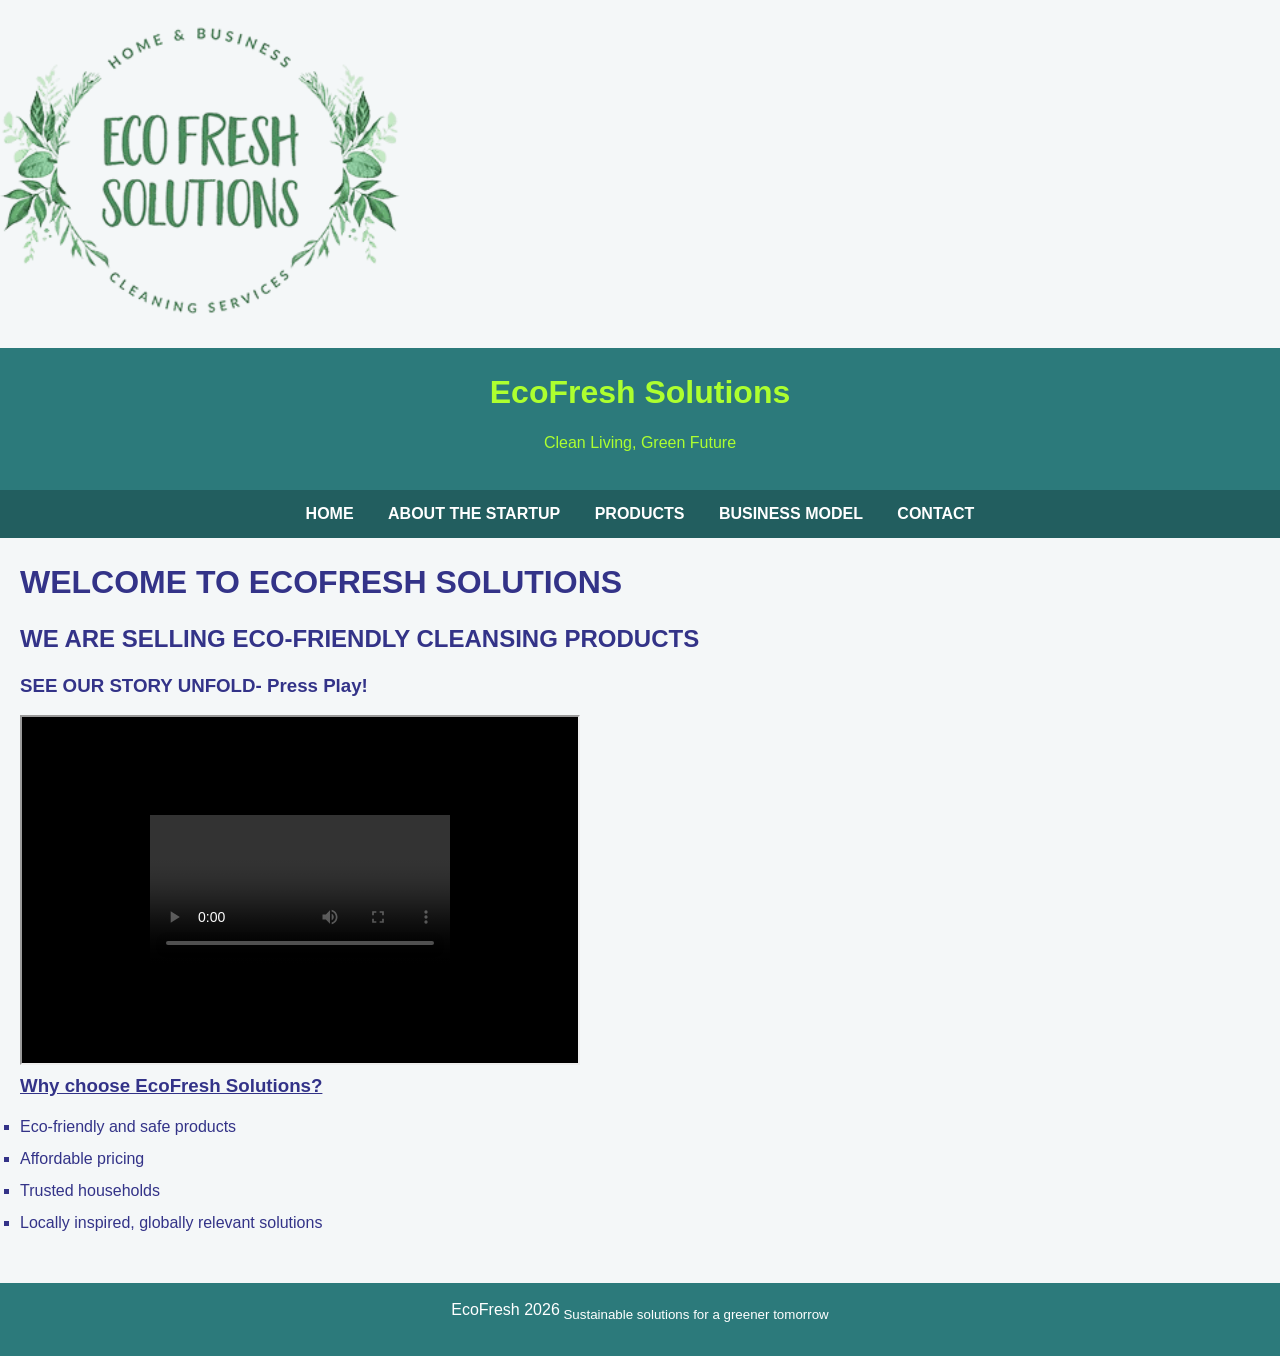
<file: index.html>
<!DOCTYPE html>
<html>
    <head>
        <title>Home</title>
        <link rel="stylesheet" href="style.css">
    </head>
    <body>
        <img src="ecofreshsolutions.png" width="300">
        <header><h1>EcoFresh Solutions</h1>
        <p>Clean Living, Green Future</p></header>
        <nav>
            <a href="index.html">HOME</a>
            <a href="about.html">ABOUT THE STARTUP</a>
            <a href="product.html">PRODUCTS</a>
            <a href="business.html">BUSINESS MODEL</a>
            <a href="contact.html">CONTACT</a>
        </nav>
        <div class="container">
            <h1>WELCOME TO ECOFRESH SOLUTIONS</h1>
            <h2>WE ARE SELLING ECO-FRIENDLY CLEANSING PRODUCTS</h2>
            <h3>SEE OUR STORY UNFOLD- Press Play!</h3>
            <iframe width="560" height="350" src="cleaner.mp4"></iframe>
            <h3><u>Why choose EcoFresh Solutions?</u></h3>
            <ul>
                <li>Eco-friendly and safe products</li>
                <li>Affordable pricing</li>
                <li>Trusted households</li>
                <li>Locally inspired, globally relevant solutions</li>
            </ul>
        </div>
        <footer><p>EcoFresh 2026<sub> Sustainable solutions for a greener tomorrow</sub></p></footer>
</body>
</html>
</file>
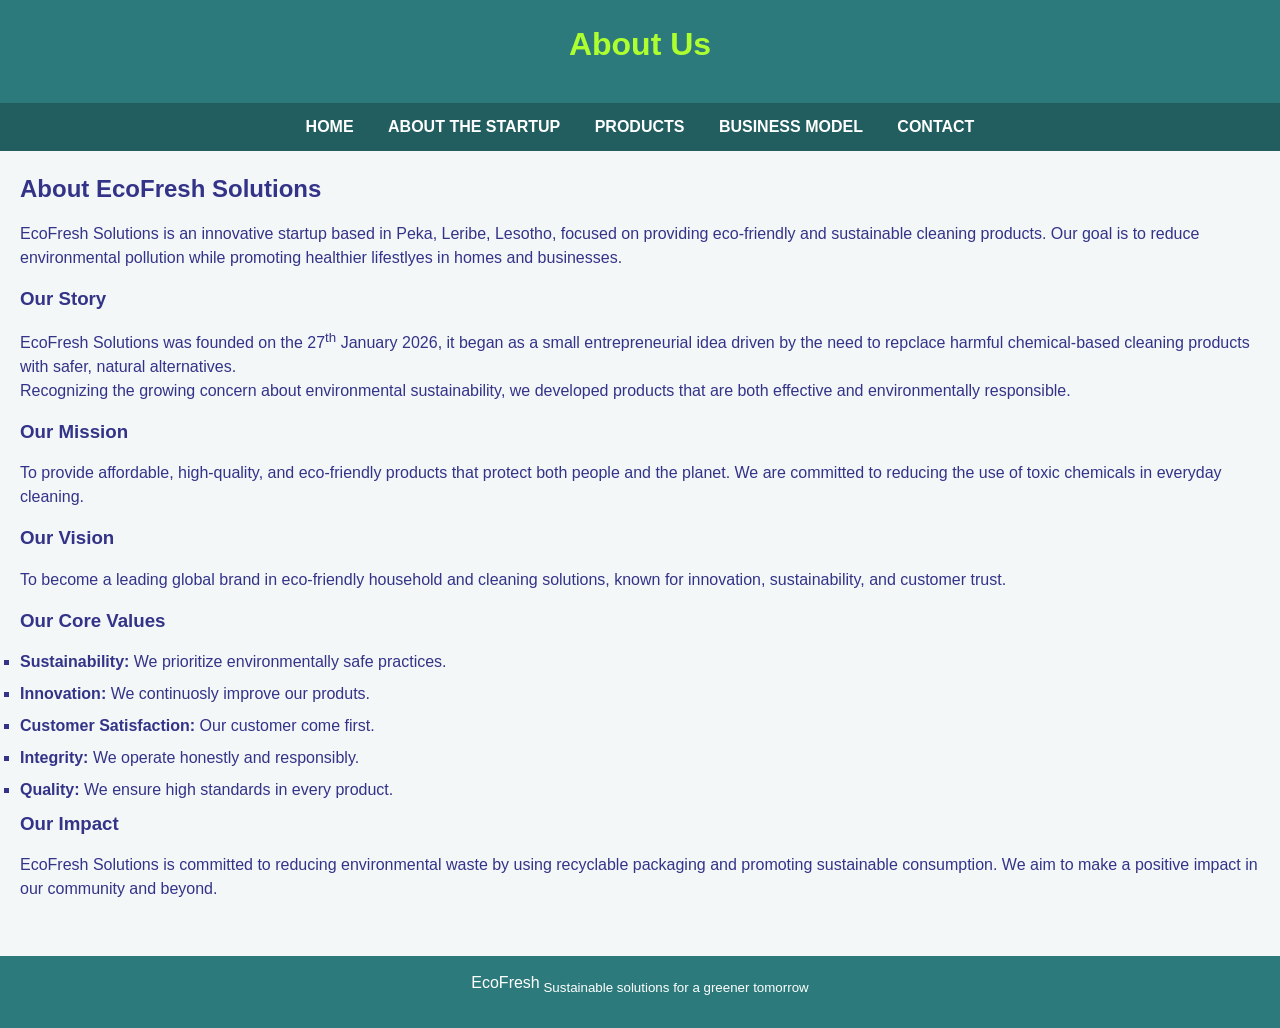
<file: about.html>
<!DOCTYPE html>
<html>
    <head>
        <title>About the Startup</title>
        <link rel="stylesheet" href="style.css">
    </head>
    <body>
        <header><h1>About Us</h1></header>
        <nav>
            <a href="index.html">HOME</a>
            <a href="about.html">ABOUT THE STARTUP</a>
            <a href="product.html">PRODUCTS</a>
            <a href="business.html">BUSINESS MODEL</a>
            <a href="contact.html">CONTACT</a>
        </nav>
        <div class="container">
            <h2>About EcoFresh Solutions</h2>
            <p>EcoFresh Solutions is an innovative startup based in Peka, Leribe, Lesotho, focused on providing eco-friendly and sustainable cleaning products. Our goal is to reduce environmental pollution while promoting healthier lifestlyes in homes and businesses.</p>
            <h3>Our Story</h3>
            <p>EcoFresh Solutions was founded on the 27<sup>th</sup> January 2026, it began as a small entrepreneurial idea driven by the need to repclace harmful chemical-based cleaning products with safer, natural alternatives.<br>Recognizing the growing concern about environmental sustainability, we developed products that are both effective and environmentally responsible.</p>
            <h3>Our Mission</h3>
            <p>To provide affordable, high-quality, and eco-friendly products that protect both people and the planet. We are committed to reducing the use of toxic chemicals in everyday cleaning.</p>
            <h3>Our Vision</h3>
            <p>To become a leading global brand in eco-friendly household and cleaning solutions, known for innovation, sustainability, and customer trust.</p>
            <h3>Our Core Values</h3>
            <ul>
                <li><strong>Sustainability:</strong> We prioritize environmentally safe practices.</li>
                <li><strong>Innovation:</strong> We continuosly improve our produts.</li>
                <li><strong>Customer Satisfaction:</strong> Our customer come first.</li>
                <li><strong>Integrity:</strong> We operate honestly and responsibly.</li>
                <li><strong>Quality:</strong> We ensure high standards in every product.</li>
            </ul>
            <h3>Our Impact</h3>
            <p>EcoFresh Solutions is committed to reducing environmental waste by using recyclable packaging and promoting sustainable consumption. We aim to make a positive impact in our community and beyond.</p>
        </div>
        <footer><p>EcoFresh<sub> Sustainable solutions for a greener tomorrow</sub></p></footer>
    </body>
</html>
</file>
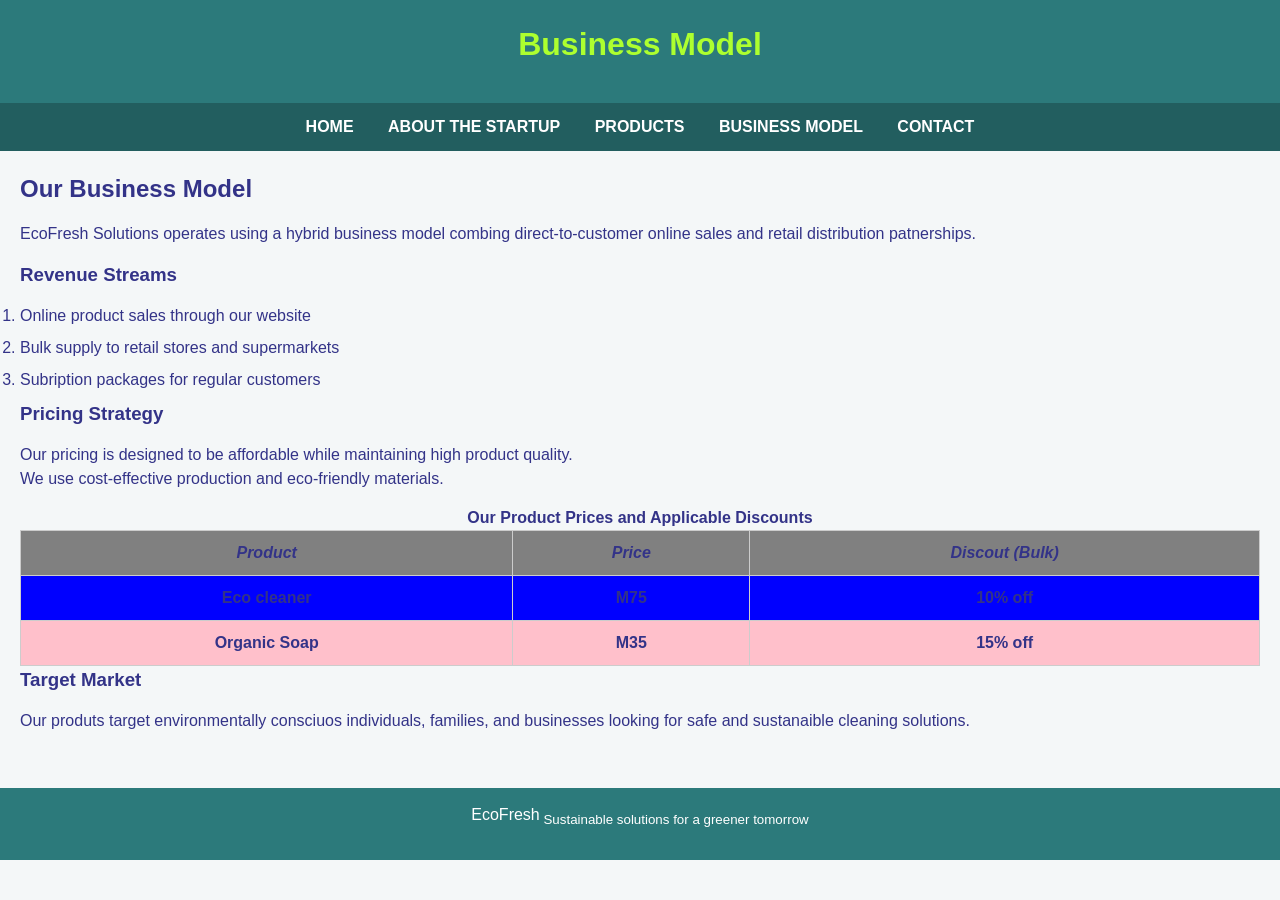
<file: business.html>
<!DOCTYPE html>
<html>
    <head>
        <title>Business Model</title>
        <link rel="stylesheet" href="style.css">
    </head>
    <body>
        <header><h1>Business Model</h1></header>
        <nav>
            <a href="index.html">HOME</a>
            <a href="about.html">ABOUT THE STARTUP</a>
            <a href="product.html">PRODUCTS</a>
            <a href="business.html">BUSINESS MODEL</a>
            <a href="contact.html">CONTACT</a>
        </nav>
        <div class="container">
            <h2>Our Business Model</h2>
            <p>EcoFresh Solutions operates using a hybrid business model combing direct-to-customer online sales and retail distribution patnerships.</p>
            <h3>Revenue Streams</h3>
            <ol>
                <li>Online product sales through our website</li>
                <li>Bulk supply to retail stores and supermarkets</li>
                <li>Subription packages for regular customers</li>
            </ol>
            <h3>Pricing Strategy</h3>
            <p>Our pricing is designed to be affordable while maintaining high product quality.<br>We use cost-effective production and eco-friendly materials.</p>
            <table>
                <caption><b>Our Product Prices and Applicable Discounts</b></caption>
                <tr bgcolor="gray">
                    <th><i>Product</i></th>
                    <th><i>Price</i></th>
                    <th><i>Discout (Bulk)</i></th>
                </tr>
                <tr bgcolor="blue">
                    <td><b>Eco cleaner</b></td>
                    <td><b>M75</b></td>
                    <td><b>10% off</b></td>
                </tr>
                <tr bgcolor="pink">
                    <td><b>Organic Soap</b></td>
                    <td><b>M35</b></td>
                    <td><b>15% off</b></td>
                </tr>
            </table>
            <h3>Target Market</h3>
            <p>Our produts target environmentally consciuos individuals, families, and businesses looking for safe and sustanaible cleaning solutions.</p>
        </div>
        <footer><p>EcoFresh<sub> Sustainable solutions for a greener tomorrow</sub></p></footer>
    </body>
</html>
</file>
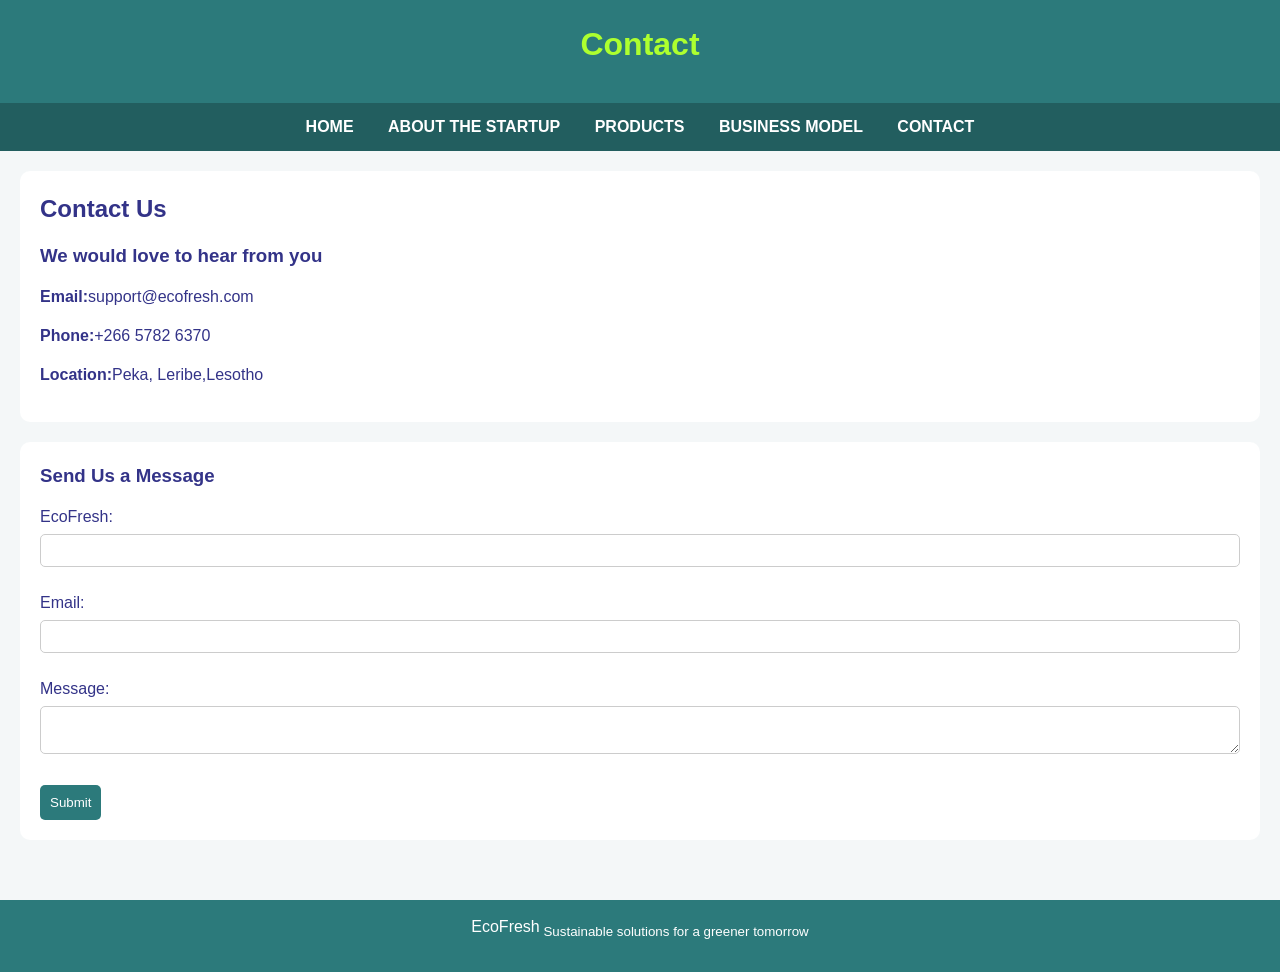
<file: contact.html>
<!DOCTYPE html>
<html>
    <head>
        <title>Contact</title>
        <link rel="stylesheet" href="style.css">
        <meta name="viewpoint" content="width=device-width,initial-scale=1.0">
    </head>
    <body>
        <header><h1>Contact</h1></header>
        <nav>
            <a href="index.html">HOME</a>
            <a href="about.html">ABOUT THE STARTUP</a>
            <a href="product.html">PRODUCTS</a>
            <a href="business.html">BUSINESS MODEL</a>
            <a href="contact.html">CONTACT</a>
        </nav>
        <div class="container">
            <div class="card">
                <h2>Contact Us</h2>
                <h3>We would love to hear from you</h3>
                <p><strong>Email:</strong>support@ecofresh.com</p>
                <p><strong>Phone:</strong>+266 5782 6370</p>
                <p><strong>Location:</strong>Peka, Leribe,Lesotho</p>
            </div>
            <div class="card">
            <h3>Send Us a Message</h3>
            <form>
                <label>EcoFresh:</label><br>
                <input type="text"><br><br>
                <label>Email:</label><br>
                <input type="email"><br><br>
                <label>Message:</label><br>
                <textarea></textarea><br><br>
                <button type="submit">Submit</button>
            </form>
            </div>
        </div>
        <footer><p>EcoFresh<sub> Sustainable solutions for a greener tomorrow</sub></p></footer>
    </body>
</html>
</file>
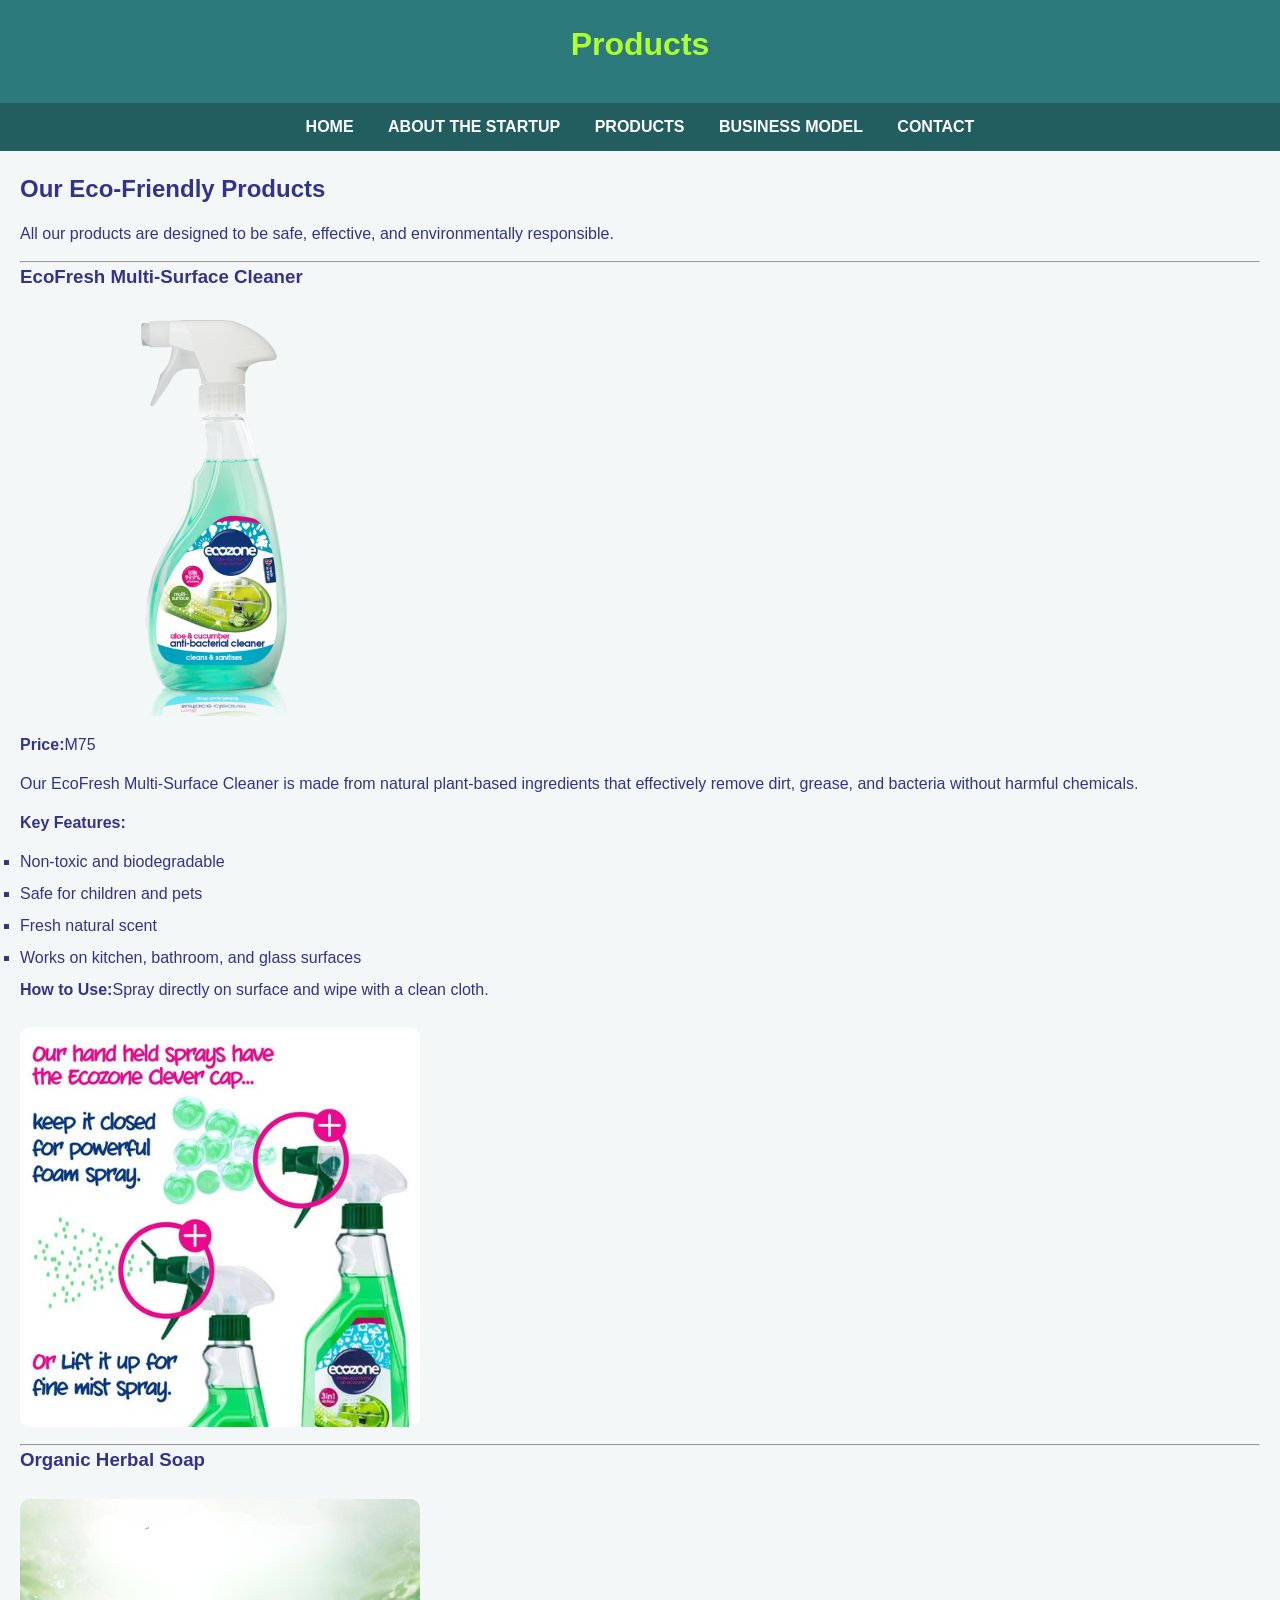
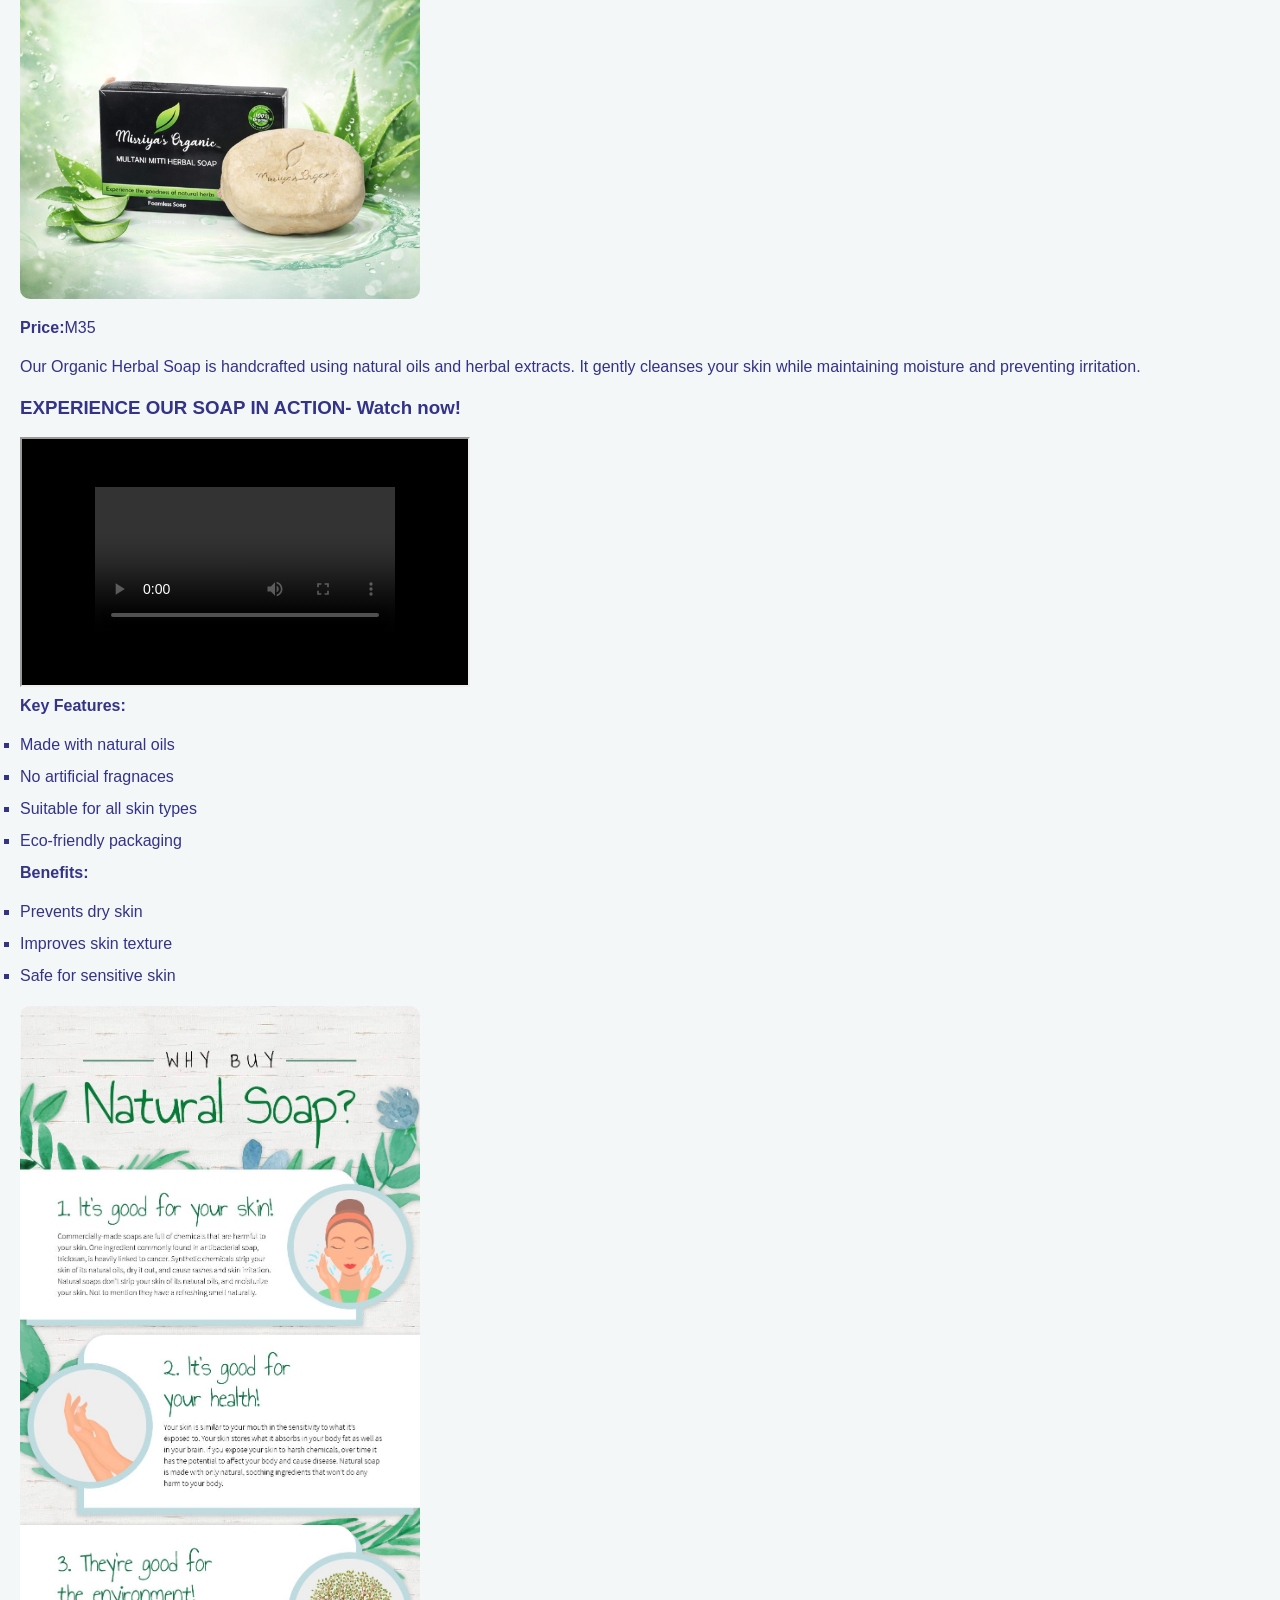
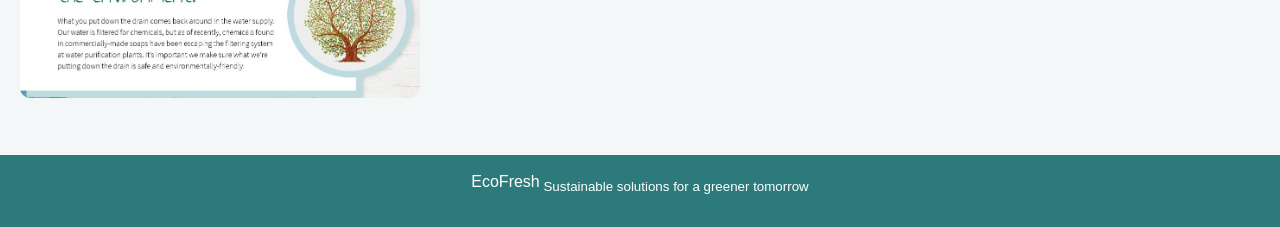
<file: product.html>
<!DOCTYPE html>
<html>
    <head>
        <title>Products</title>
        <link rel="stylesheet" href="style.css">
    </head>
    <body>
        <header><h1>Products</h1></header>
        <nav>
            <a href="index.html">HOME</a>
            <a href="about.html">ABOUT THE STARTUP</a>
            <a href="product.htm">PRODUCTS</a>
            <a href="business.html">BUSINESS MODEL</a>
            <a href="contact.html">CONTACT</a>
        </nav>
        <div class="container">
            <h2>Our Eco-Friendly Products</h2>
            <p>All our products are designed to be safe, effective, and environmentally responsible.</p>
            <hr>
            <h3>EcoFresh Multi-Surface Cleaner</h3>
            <img src="multisurface.png" width="300">
            <P><strong>Price:</strong>M75</P>
            <p>Our EcoFresh Multi-Surface Cleaner is made from natural plant-based ingredients that effectively remove dirt, grease, and bacteria without harmful chemicals.</p>
            <p><strong>Key Features:</strong></p>
            <ul>
                <li>Non-toxic and biodegradable</li>
                <li>Safe for children and pets</li>
                <li>Fresh natural scent</li>
                <li>Works on kitchen, bathroom, and glass surfaces</li>
            </ul>
            <p><strong>How to Use:</strong>Spray directly on surface and wipe with a clean cloth.</p>
            <img src="instructions.jpg" width="300">
            <hr>
            <h3>Organic Herbal Soap</h3>
            <img src="soap.jpg" width="160">
            <p><strong>Price:</strong>M35</p>
            <P>Our Organic Herbal Soap is handcrafted using natural oils and herbal extracts. It gently cleanses your skin while maintaining moisture and preventing irritation.</P>
            <h3>EXPERIENCE OUR SOAP IN ACTION- Watch now!</h3>
            <iframe width="450" height="250" src="soap.mp4"></iframe>         
            <p><strong>Key Features:</strong></p>
            <ul>
                <li>Made with natural oils</li>
                <li>No artificial fragnaces</li>
                <li>Suitable for all skin types</li>
                <li>Eco-friendly packaging</li>
            </ul>
            <p><strong>Benefits:</strong></p>
            <ul>
                <li>Prevents dry skin</li>
                <li>Improves skin texture</li>
                <li>Safe for sensitive skin</li>
            </ul>
            <img src="benefit.jpg" width="200">
        </div>
        <footer><p>EcoFresh<sub> Sustainable solutions for a greener tomorrow</sub></p></footer>
    </body>
</html>
</file>
<file: style.css>
/*Reset*/
*{margin: 0;padding: 0;box-sizing: border-box;}
/*Body*/
body{font-family: Arial, Helvetica, sans-serif; background-color: #f4f7f8; color:#338;line-height: 1.5;/*default spacing for all text*/}
/*Header*/
header{background-color: #2c7a7b;color: greenyellow;padding: 20px;text-align: center;font-family: Arial, Helvetica, sans-serif;}
/*Navigation*/
nav{background-color: #225e5f;padding: 12px;text-align: center;}
nav a{color: white;margin: 15px;text-decoration: none;font-weight: bold;}
nav a:hover{color: yellow;}
/*Container*/
.container{padding: 20px;}
/*Paragraphs*/
p{margin-bottom: 15px;}
/*Headings*/
h1, h2, h3{margin-bottom: 15px;}
/*Images*/
img{width: 100%;max-width: 400px;border-radius: 10px;margin: 10px 0;}
/*Buttons*/
button{background-color: #2c7a7b;color: white;border: none;padding: 10px;border-radius: 5px;cursor: pointer;}
button:hover{background-color: #1f5c5d;}
/*Table*/
table{width: 100%;margin-top: 15px;border-collapse: collapse;}
table, th, td{border: 1px solid #ccc;padding: 10px;text-align: center;}
/*Form*/
input, textarea{width: 100%;padding: 8px;margin-top: 5px;border-radius: 5px;border: 1px solid #ccc;}
/*Lists*/
ul li{margin-bottom: 8px;list-style-type: square;}
ol li{margin-bottom: 8px;font-weight: 500;}
/*Card*/
.card{background: white;padding: 20px;margin-bottom: 20px;border-radius: 10px;box-shadow: 0px 4px 8px rgba(0,0,0,0,1 green, blue, alpha);}
/*Footer*/
footer{background-color: #2c7a7b;color: white;text-align: center;padding: 15px;margin-top: 20px;}
</file>
